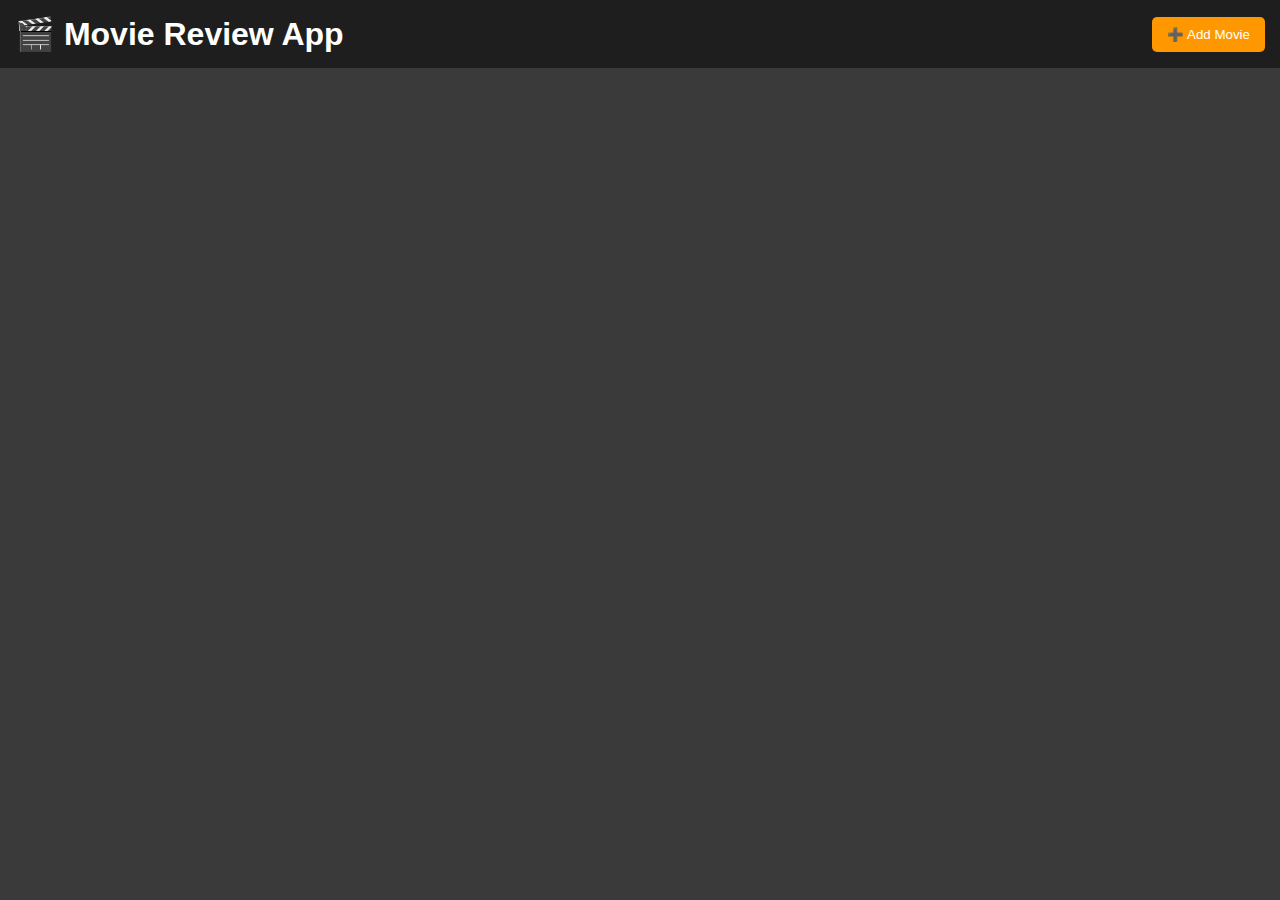
<file: index.html>
<!DOCTYPE html>
<html lang="en">
<head>
    <meta charset="UTF-8">
    <meta name="viewport" content="width=device-width, initial-scale=1.0">
    <title>Movie Review</title>
    <link rel="stylesheet" href="style.css">
</head>
<body>
    <header>
    <h1>🎬 Movie Review App</h1>
    <button class="add-btn" onclick="openModal()">➕ Add Movie</button>

</header>

<main class="movie-grid">
</main>

<!-- Add Movie Modal -->
<div id="movieModal" class="modal hidden">
  <div class="modal-content">
    <h2>Add Movie</h2>

    <input id="movieName" placeholder="Movie Name" required>
    <input id="movieGenre" placeholder="Genre" required>

    <div class="modal-actions">
      <button onclick="addMovie()">Submit</button>
      <button onclick="closeModal()">Cancel</button>
    </div>
  </div>
</div>


<script src="script.js" defer></script>
</body>
</html>
</file>
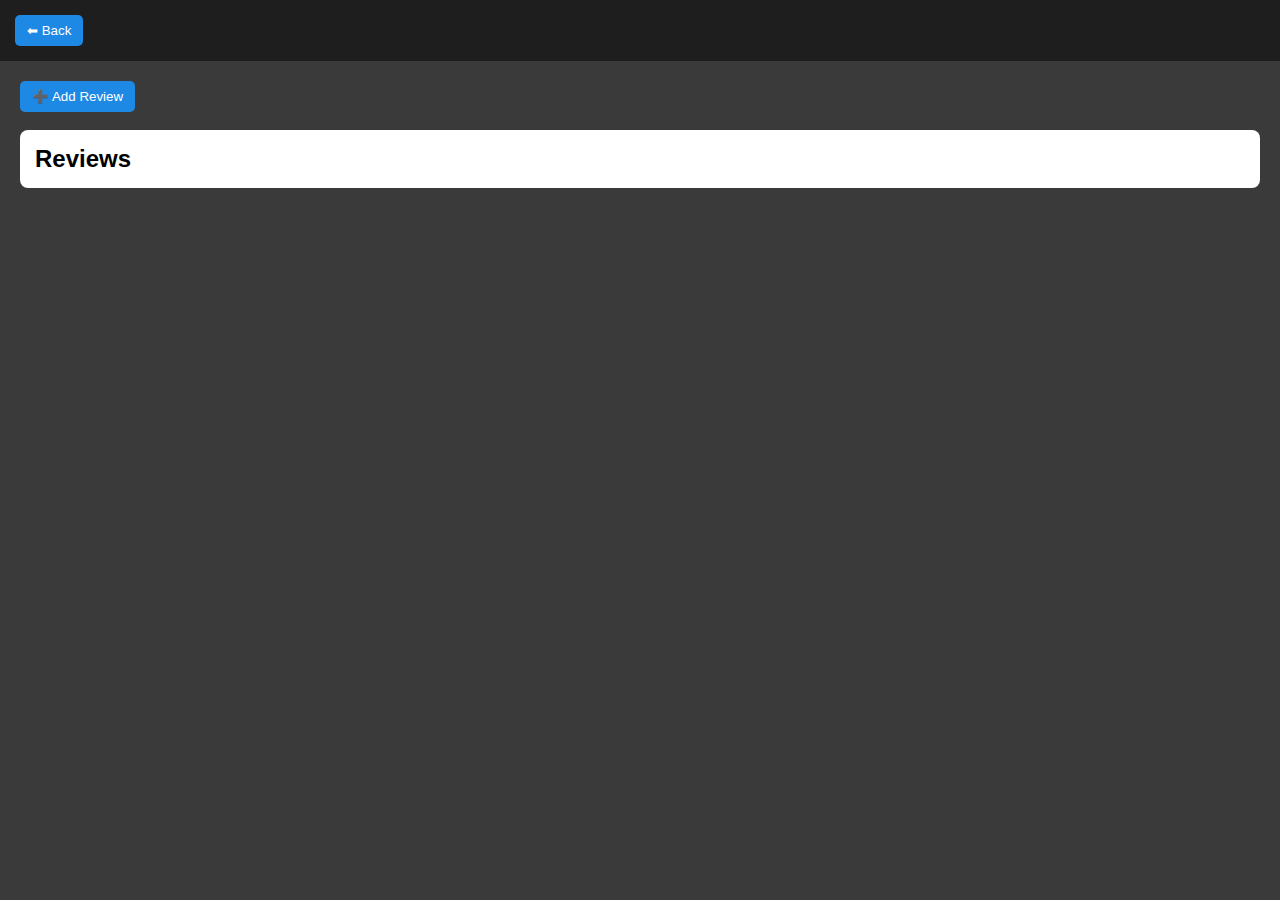
<file: movie_details.html>
<!DOCTYPE html>
<html lang="en">
<head>
    <meta charset="UTF-8">
    <meta name="viewport" content="width=device-width, initial-scale=1.0">
    <title>Movie Details</title>
    <link rel="stylesheet" href="style.css">
</head>
<body>

<header>
    <button onclick="goBack()">⬅ Back</button>
   <h1 id="movieTitle"></h1>
</header>

<main class="details-container">

  <button onclick="openReviewModal()">➕ Add Review</button><br><br>

  <div id="reviewModal" class="modal hidden">
  <div class="modal-content">
    <h3>Add Review</h3>

    <textarea id="reviewText" placeholder="Write review"></textarea>

    <select id="rating">
      <option value="1">⭐ 1</option>
      <option value="2">⭐ 2</option>
      <option value="3">⭐ 3</option>
      <option value="4">⭐ 4</option>
      <option value="5">⭐ 5</option>
    </select><br><br>

    <div class="modal-actions">
      <button onclick="submitReview()">Submit</button>
      <button onclick="closeReviewModal()">Cancel</button>
    </div>
  </div>
</div>


    <!-- View Reviews -->
    <section class="reviews" id="reviewsList">

        <h2>Reviews</h2>

    </section>

</main>

<script src="script.js"></script>
</body>
</html>
</file>
<file: style.css>
* {
    margin: 0;
    padding: 0;
    box-sizing: border-box;
    font-family: Arial, sans-serif;
}

body {
    background: #0e0d0dd0;
}

header {
    background: #1e1e1e;
    color: white;
    padding: 15px;
    display: flex;
    justify-content: space-between;
    align-items: center;
}

.add-btn {
    background: #ff9800;
    border: none;
    padding: 10px 15px;
    cursor: pointer;
    border-radius: 5px;
}

.movie-grid {
    display: grid;
    grid-template-columns: repeat(auto-fit, minmax(300px, 1fr));
    gap: 15px;
    padding: 20px;
}

.movie-card {
    background: white;
    padding: 15px;
    border-radius: 8px;
    cursor: pointer;
    box-shadow: 0 2px 5px rgba(0,0,0,0.2);
    transition: transform 0.2s;
}

.movie-card:hover {
    transform: scale(1.05);
}

.details-container {
    padding: 20px;
}

.add-review, .reviews {
    background: white;
    padding: 15px;
    border-radius: 8px;
    margin-bottom: 20px;
}

textarea {
    width: 100%;
    height: 80px;
    margin-bottom: 10px;
}

button {
    background: #1e88e5;
    color: white;
    border: none;
    padding: 8px 12px;
    cursor: pointer;
    border-radius: 5px;
}

.review-card {
    border-bottom: 1px solid #ddd;
    padding: 10px 0;
}


.modal {
  position: fixed;
  inset: 0;
  background: rgba(0,0,0,0.6);
  display: flex;
  align-items: center;
  justify-content: center;
  z-index: 1000;
}

.hidden {
  display: none;
}

.modal-content {
  background: black;
  padding: 20px;
  width: 300px;
  border-radius: 10px;
}
.modal-content{
    color: #ff9800;
}

.modal-content input {
  width: 100%;
  padding: 10px;
  margin-bottom: 10px;
  border-radius: 3px;
  border-color:gray;
}

.modal-actions {
  display: flex;
  justify-content: space-between;
}
.modal-actions button{
    background-color: #ff9800;
}


/* Mobile Responsive */
@media (max-width: 600px) {
    header {
        flex-direction: column;
        gap: 10px;
    }
}
</file>
